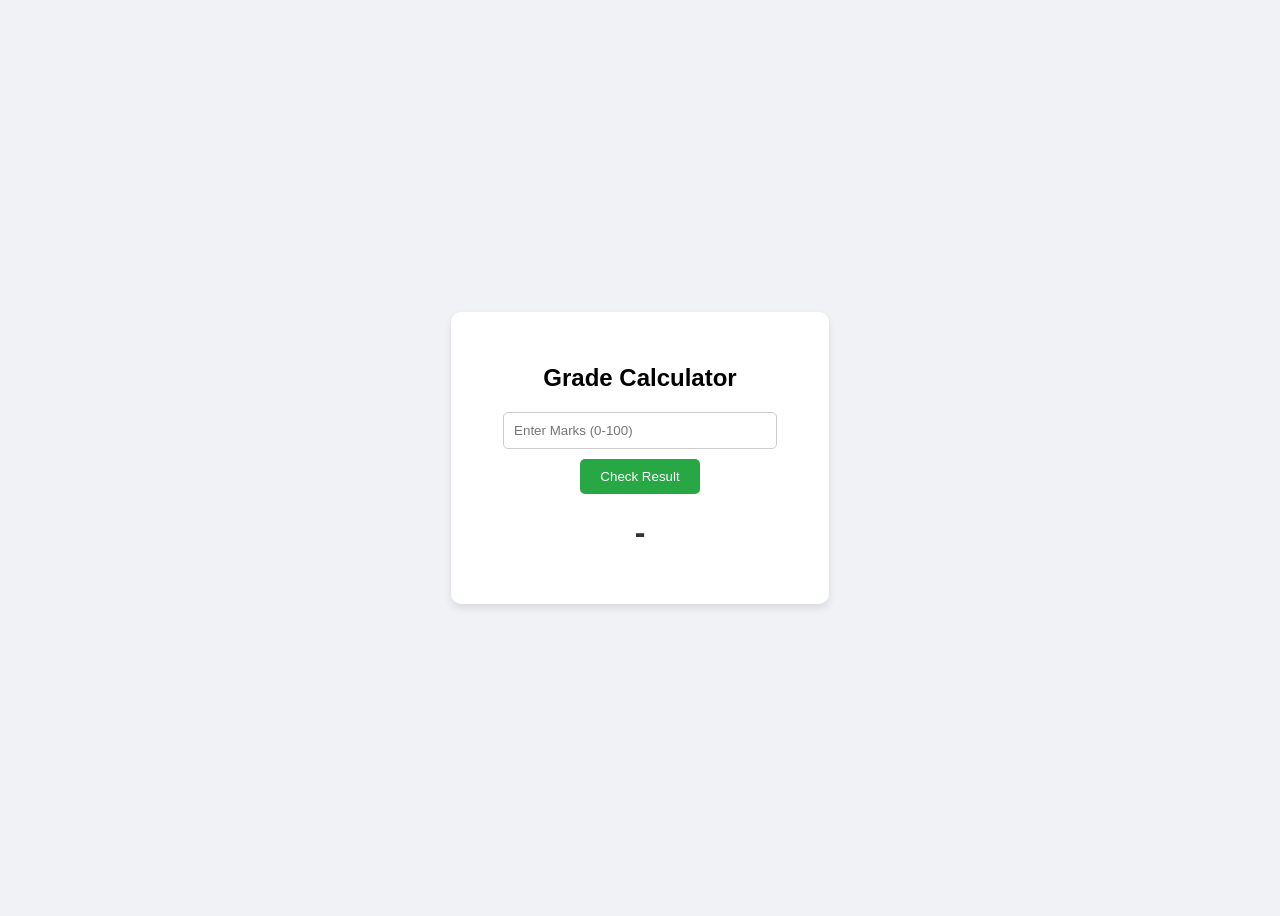
<file: Day-01-Grade-Calculator/web-version/index.html>
<!DOCTYPE html>
<html>
    <head>
        <link rel="stylesheet" href="style.css">
    </head>

    <body>

        <div class="card">
        <h2>Grade Calculator</h2>
        <input type="number" id="marks" placeholder="Enter Marks (0-100)">
        <button onclick="calculateGrade()">Check Result</button>
        <h1 id="result">-</h1>
        </div>

        <script src = "script.js"></script>
        
    </body>
</html>
</file>
<file: Day-01-Grade-Calculator/web-version/style.css>
body {
    font-family: sans-serif;
    display: flex;
    justify-content: center;
    align-items: center;
    height: 100vh;
    background: #f0f2f5;
}

.card {
    background: white;
    padding: 2rem;
    border-radius: 10px;
    box-shadow: 0 4px 8px rgba(0,0,0,0.1);
    text-align: center;
}

input{
    padding: 10px;
    border: 1px solid #ccc;border-radius: 5px;
    margin-bottom: 10px;
    width: 80%;
}

button {
    padding:10px 20px;
    background: #28a745;
    color: white;
    border: none;
    border-radius: 5px;
    cursor: pointer;
}

#result{
    margin-top: 20px;
    color: #333;
}
</file>
